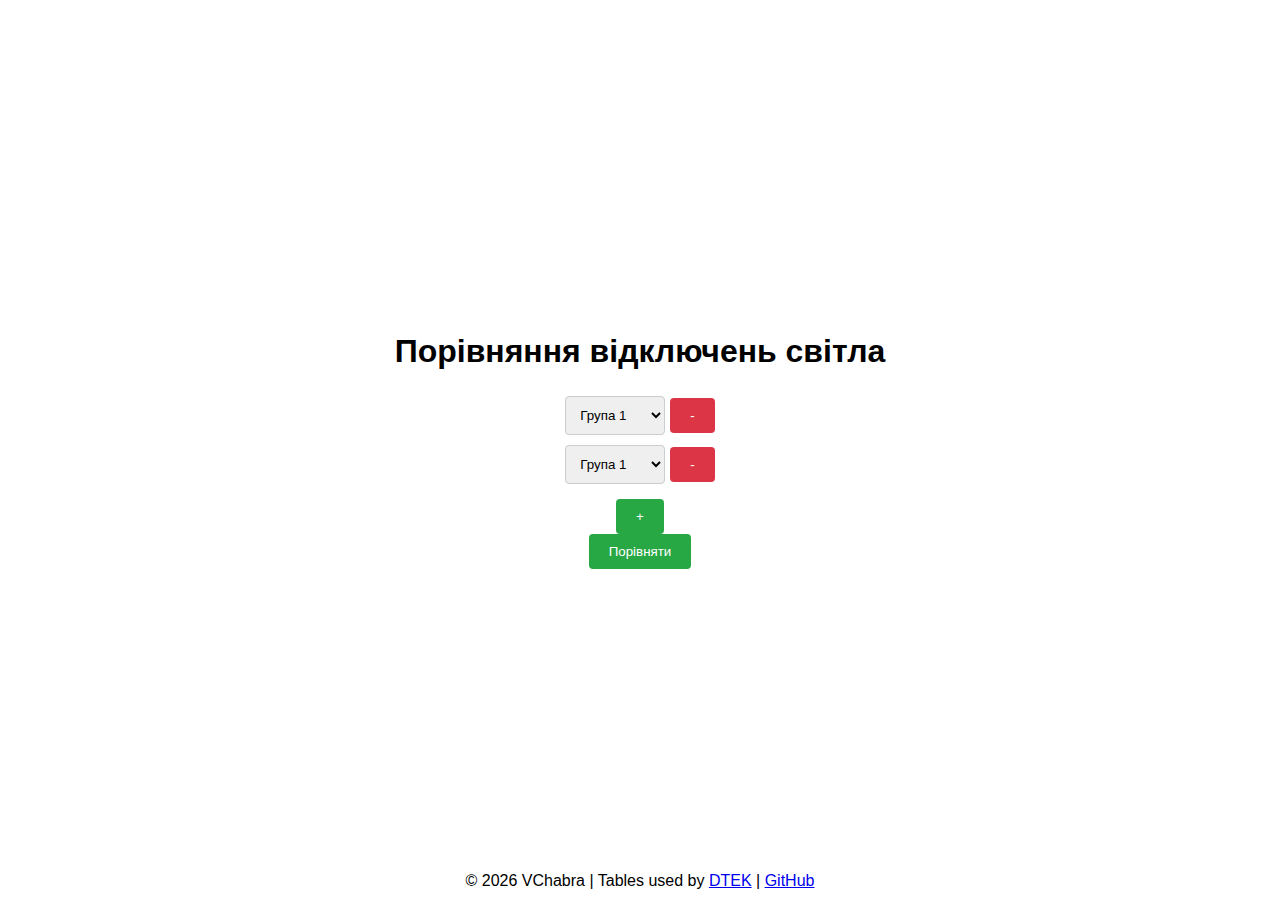
<file: index.html>
<!DOCTYPE html>
<html lang="en">
  <head>
    <meta charset="UTF-8" />
    <meta name="viewport" content="width=device-width, initial-scale=1.0" />
    <title>Lights out comparison</title>
    <link rel="stylesheet" href="styles.css" />
  </head>
  <body>
    <h1>Порівняння відключень світла</h1>
    <div id="input-container">
      <div class="input-group">
        <select>
          <option value="/tables/dtek/gr1.html">Група 1</option>
          <option value="/tables/dtek/gr2.html">Група 2</option>
          <option value="/tables/dtek/gr3.html">Група 3</option>
          <option value="/tables/dtek/gr4.html">Група 4</option>
          <option value="/tables/dtek/gr5.html">Група 5</option>
          <option value="/tables/dtek/gr6.html">Група 6</option>
        </select>
        <button class="remove-btn">-</button>
      </div>
      <div class="input-group">
        <select>
          <option value="/tables/dtek/gr1.html">Група 1</option>
          <option value="/tables/dtek/gr2.html">Група 2</option>
          <option value="/tables/dtek/gr3.html">Група 3</option>
          <option value="/tables/dtek/gr4.html">Група 4</option>
          <option value="/tables/dtek/gr5.html">Група 5</option>
          <option value="/tables/dtek/gr6.html">Група 6</option>
        </select>
        <button class="remove-btn">-</button>
      </div>
      <button id="add-input">+</button>
      <button id="compare">Порівняти</button>
    </div>
    <div id="results-container">
      <!-- Results table will be displayed here -->
    </div>
    <footer>
      &copy; <span id="year"></span> VChabra | Tables used by
      <a href="https://www.dtek-kem.com.ua/ua/shutdowns" target="_blank"
        >DTEK</a
      >
      | <a href="https://github.com/VKChabra" target="_blank">GitHub</a>
    </footer>

    <script src="script.js"></script>
  </body>
</html>
</file>
<file: styles.css>
body {
  display: flex;
  flex-direction: column;
  justify-content: center;
  align-items: center;
  height: 100vh;
  margin: 0;
  font-family: Arial, sans-serif;
}

#input-container {
  display: flex;
  flex-direction: column;
  align-items: center;
  margin-bottom: 20px;
}

.input-group {
  display: flex;
  align-items: center;
  margin: 5px 0;
}

select {
  padding: 10px;
  width: 100px;
  border: 1px solid #ccc;
  border-radius: 4px;
  margin-right: 5px;
}

button {
  padding: 10px 20px;
  border: none;
  background-color: #28a745;
  color: white;
  border-radius: 4px;
  cursor: pointer;
}

button.remove-btn {
  background-color: #dc3545;
}

button:hover {
  opacity: 0.9;
}

#add-input {
  margin-top: 10px;
}

table {
  width: 100%;
  border-collapse: collapse;
  margin-bottom: 20px;
}

table th,
table td {
  border: 1px solid #ccc;
  padding: 8px;
  text-align: center;
}

table th {
  background-color: #f2f2f2;
}

table .current-day {
  background-color: #007bff;
  color: white;
}

table .head-time {
  text-align: center;
}

footer {
  position: absolute;
  bottom: 10px;
  text-align: center;
  width: 100%;
}

.cell-scheduled {
  background-color: black;
}
.cell-scheduled-maybe {
  background-color: gray;
}
.cell-non-scheduled {
  background-color: #ffd700; /* Darkened yellow */
}
</file>
